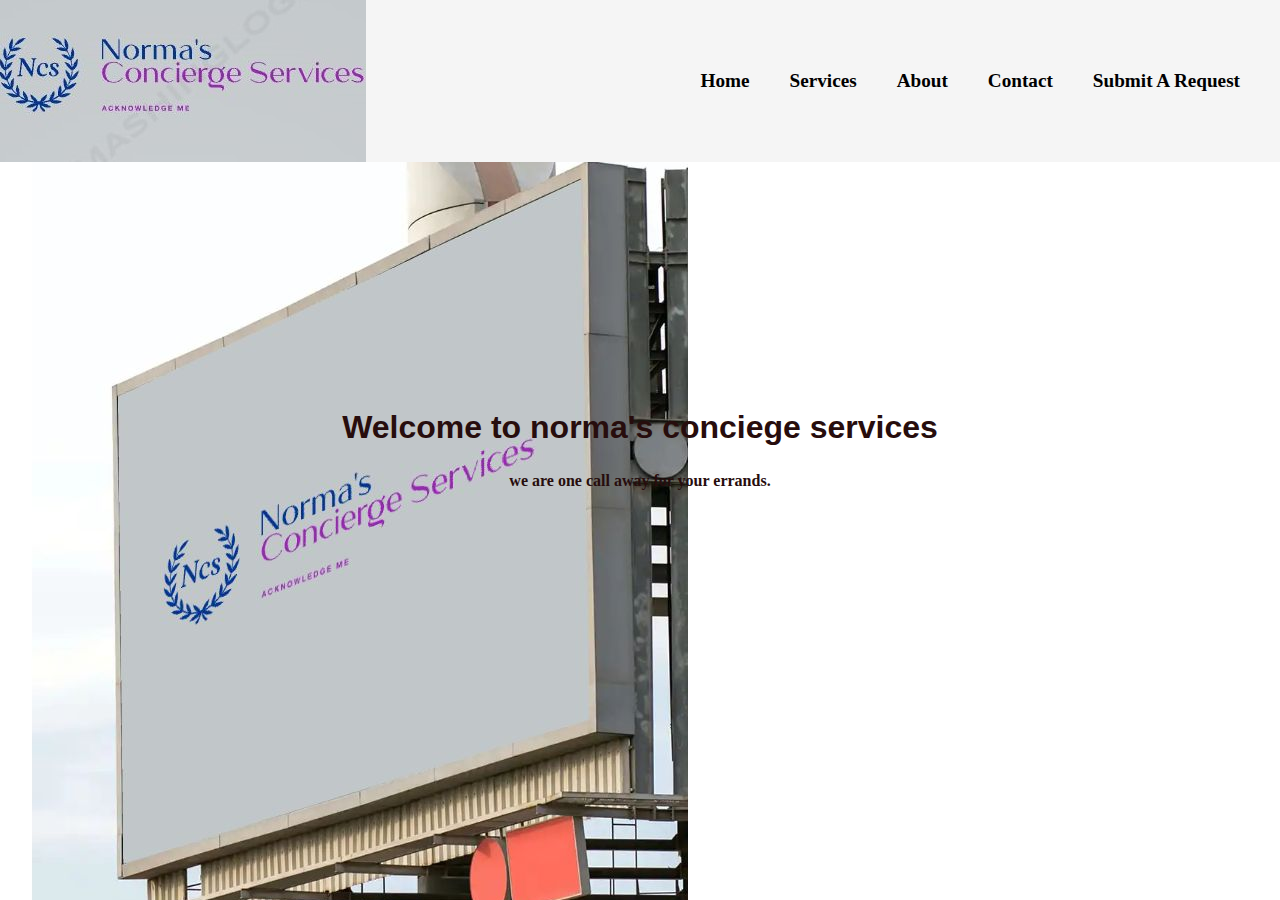
<file: index.html>
<!DOCTYPE html>
<html lang="en">
<head>
    <meta charset="UTF-8">
    <meta http-equiv="X-UA-Compatible" content="IE=edge">
    <meta name="viewport" content="width=device-width, initial-scale=1.0">
    <title>Norma's conciege services</title>
    <link rel="stylesheet" href="styles.css">
</head>

<body>
    <header class="header">
        <img src="./images/logo1.jpg" alt="logo">
        <nav class="nav-items">
            <a href="index.html">Home</a>
            <a href="services.html">Services</a>
            <a href="about.html">About</a>
            <a href="contact.html">Contact</a>
            <a href="submitrequest.html ">Submit A Request</a>
        </nav>
    </header>
        
        <div class="content">
            <h1>Welcome to norma's conciege services</h1>
            <p><strong>we are one call away for your errands.</strong></p>
        </div>
    
</body>
</html>
</file>
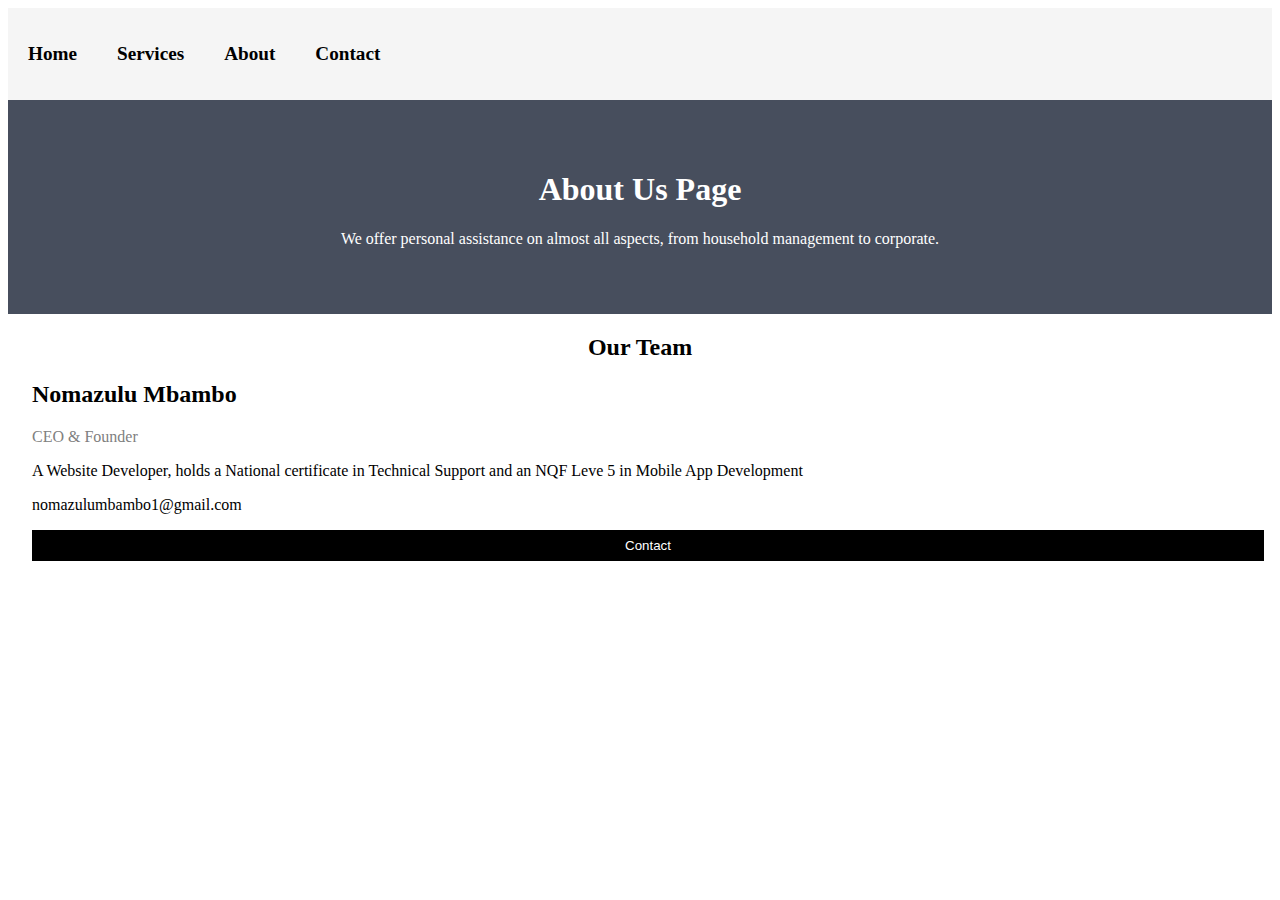
<file: about.html>
<!DOCTYPE html>
<html lang="en">

<head>
    <meta charset="UTF-8">
    <meta http-equiv="X-UA-Compatible" content="IE=edge">
    <meta name="viewport" content="width=device-width, initial-scale=1.0">
    <title>About</title>
    <link rel="stylesheet" href="about.css">
</head>

<body>
    <header class="header">
        <nav class="nav-items">
            <a href="index.html">Home</a>
            <a href="services.html">Services</a>
            <a href="about.html">About</a>
            <a href="contact.html">Contact</a>
        </nav>
    </header>

<div class="about-section">
    <h1>About Us Page</h1>
    <p>We offer personal assistance on almost all aspects, from household management to corporate.<p>
</div>


<h2 style="text-align: center;">Our Team</h2>
<div class="row">
    <div class="column">
        <div class="card">
            
            <div class="container">
                <h2>Nomazulu Mbambo</h2>
                <p class="title">CEO & Founder</p>
                <p>A Website Developer, holds a National certificate in Technical Support and an NQF Leve 5 in Mobile App Development</p>
                <p>nomazulumbambo1@gmail.com</p>
                <button class="button">Contact</button>
            </div>
        </div>
    </div>
</div>
</body>
</html>
</file>
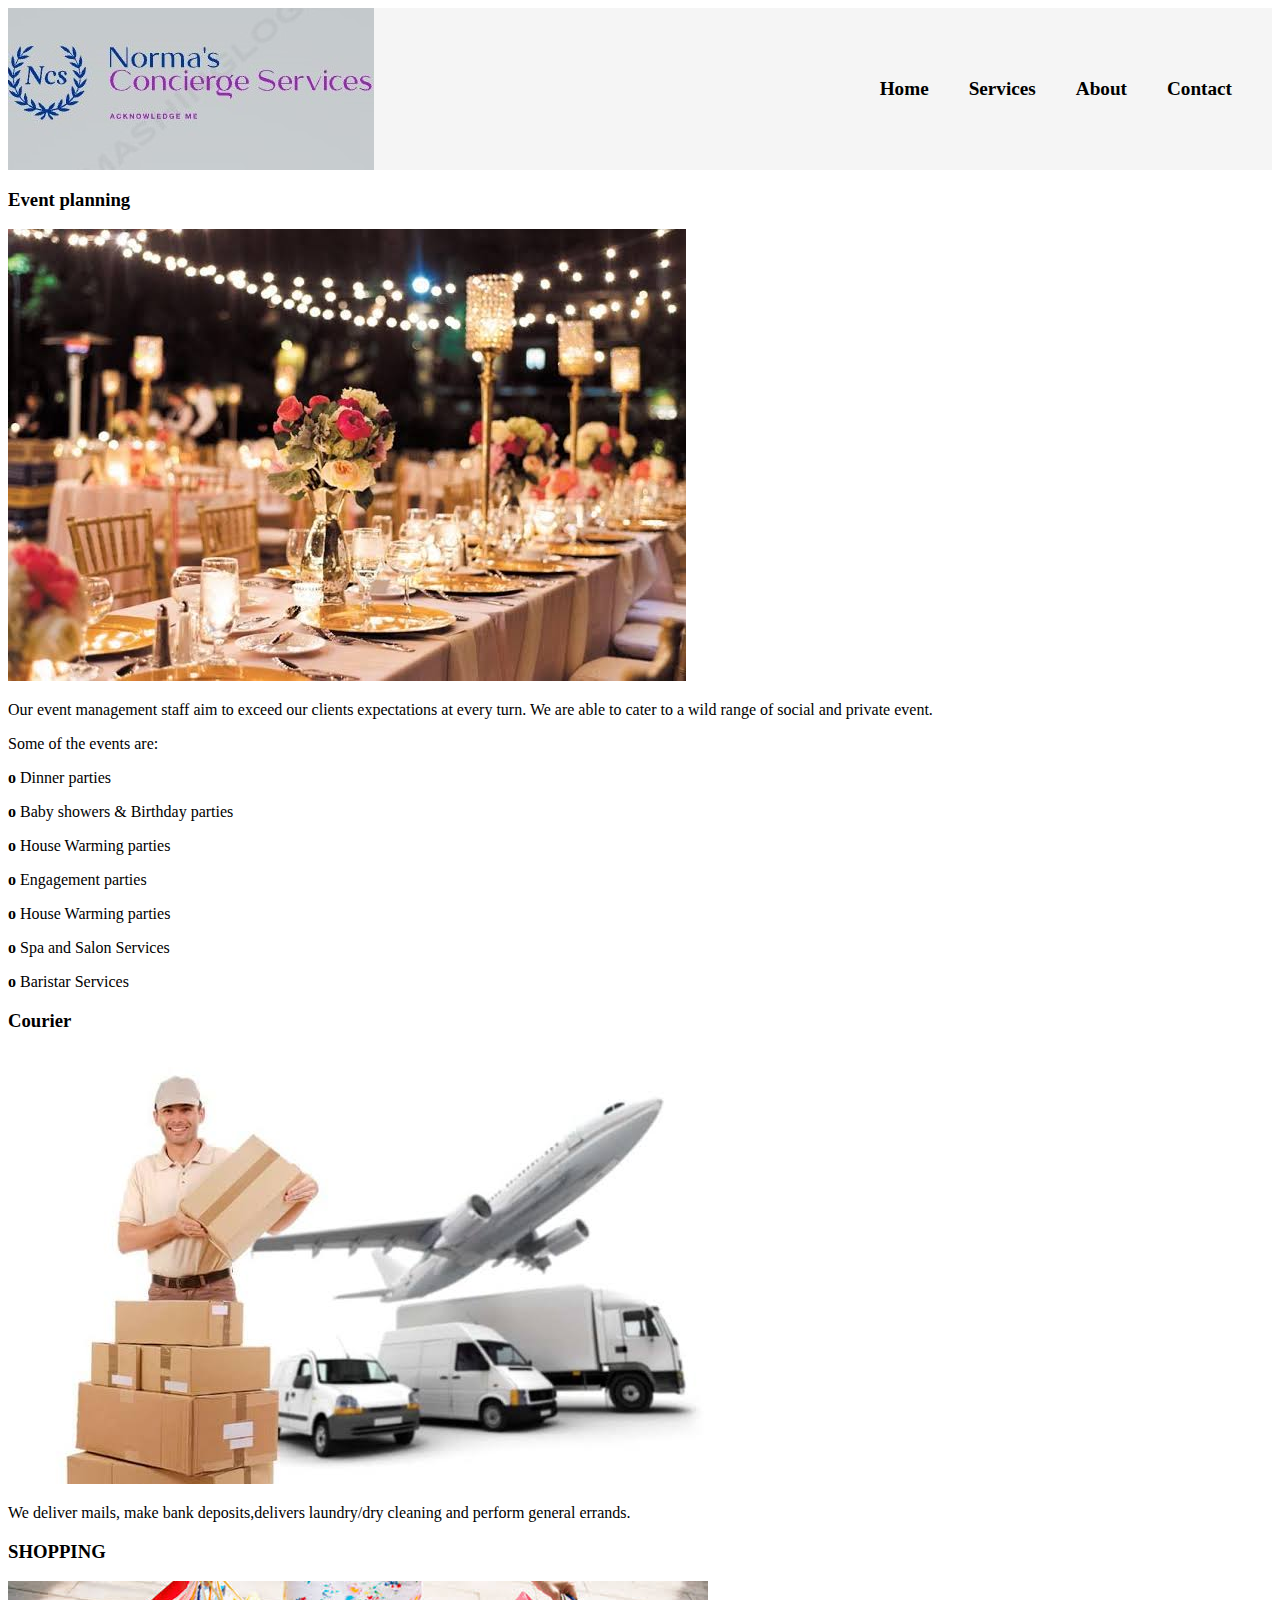
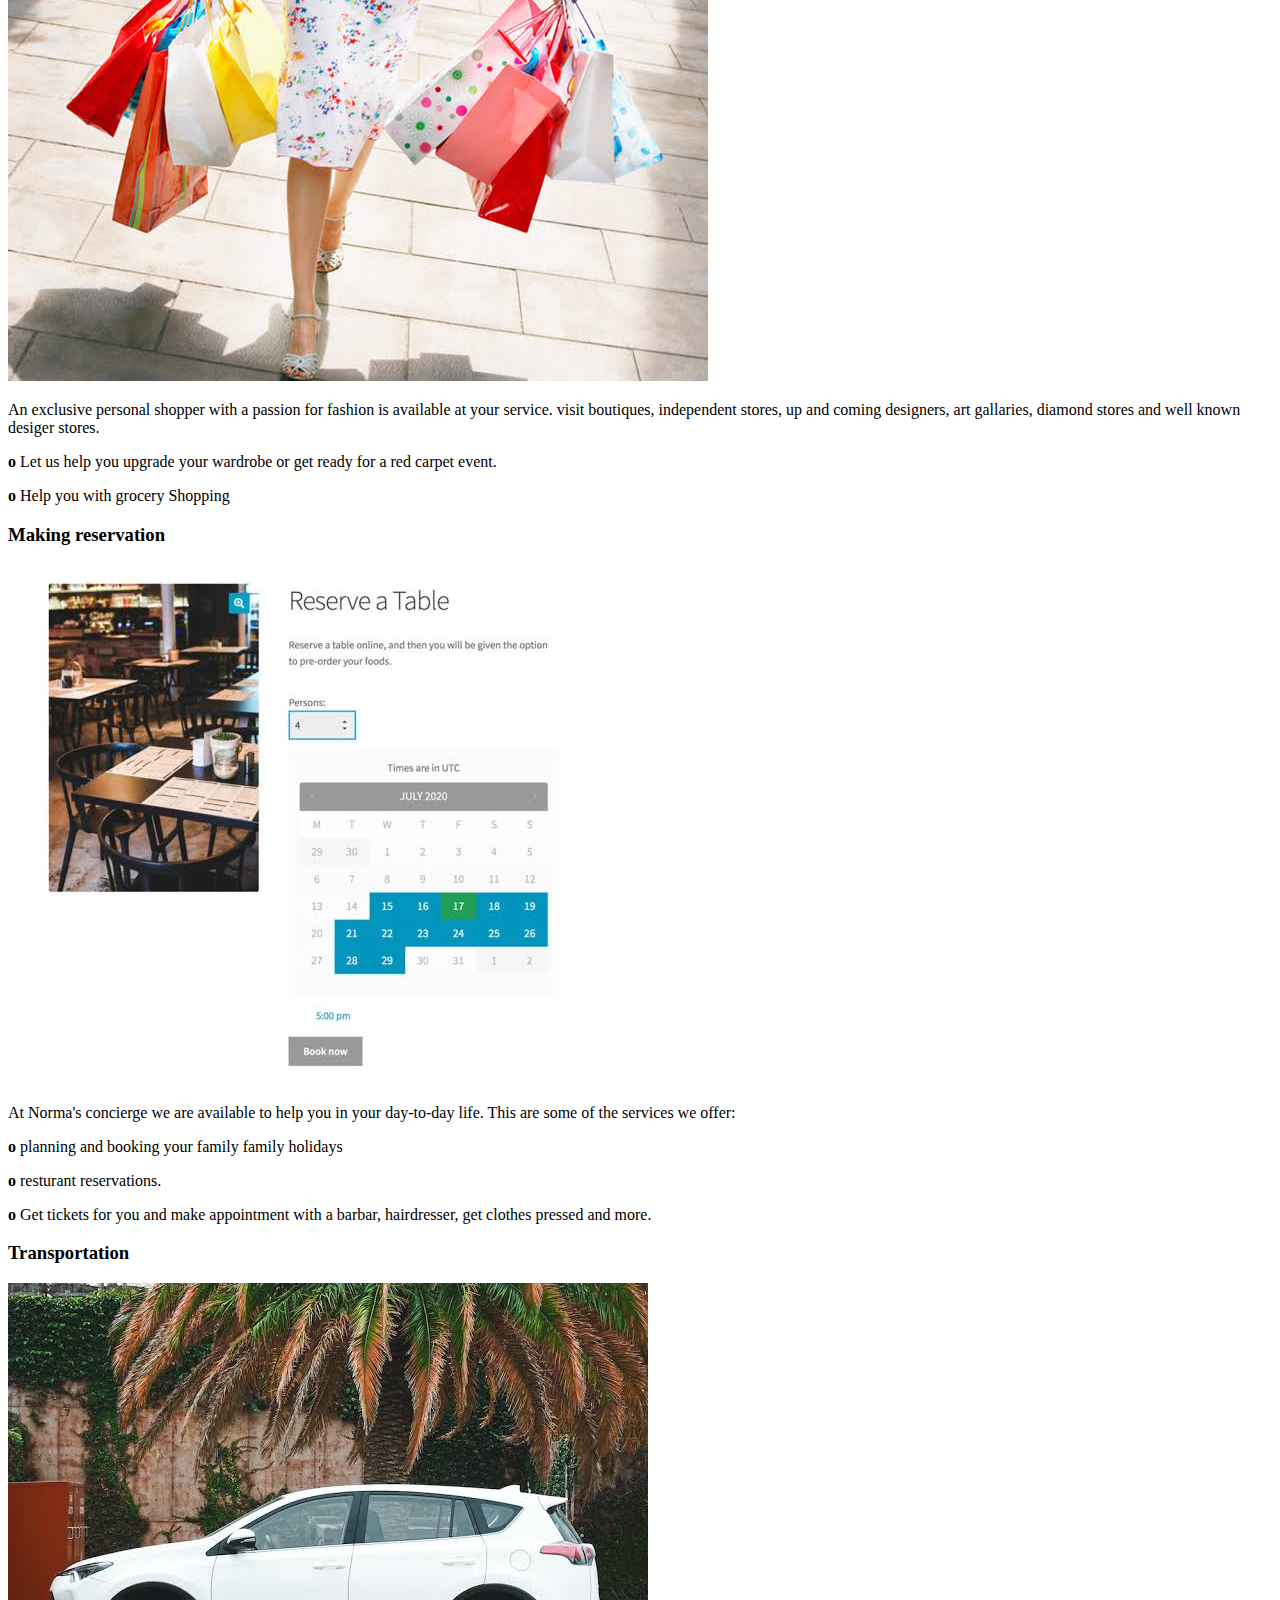
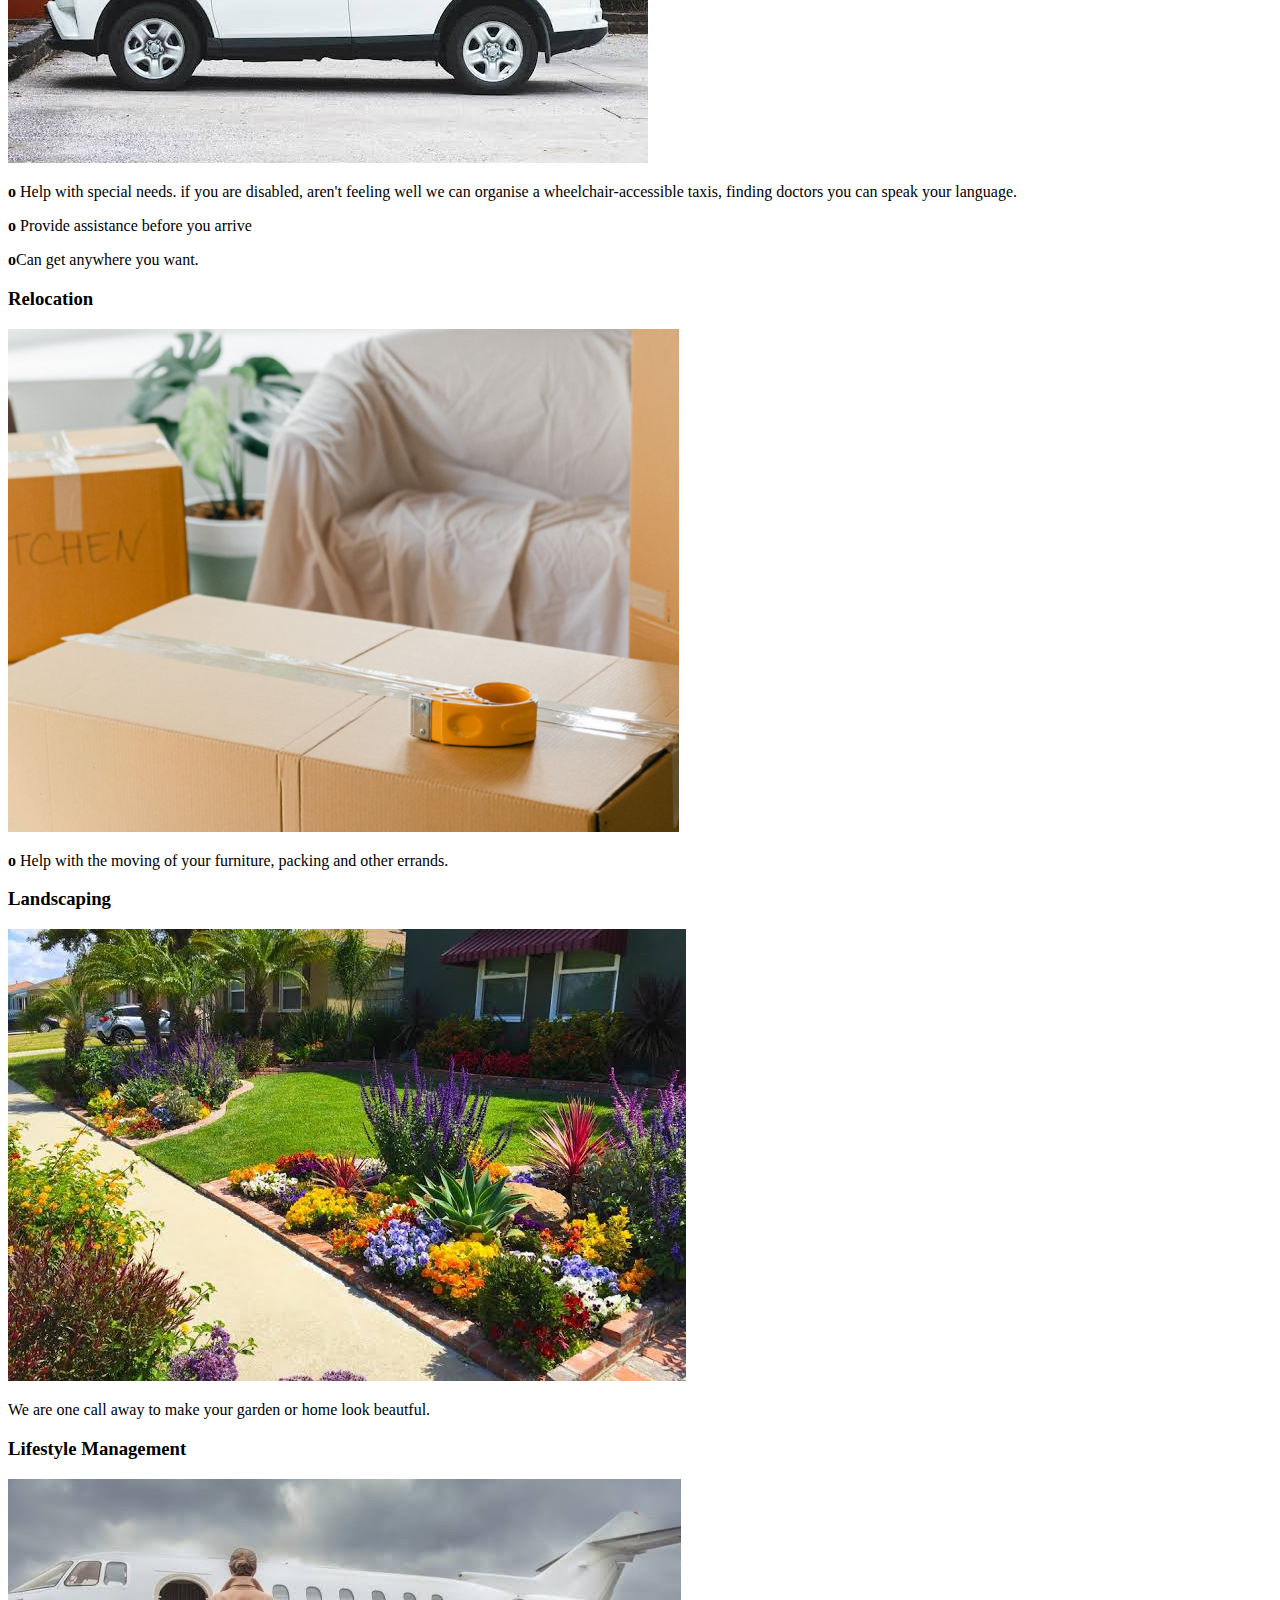
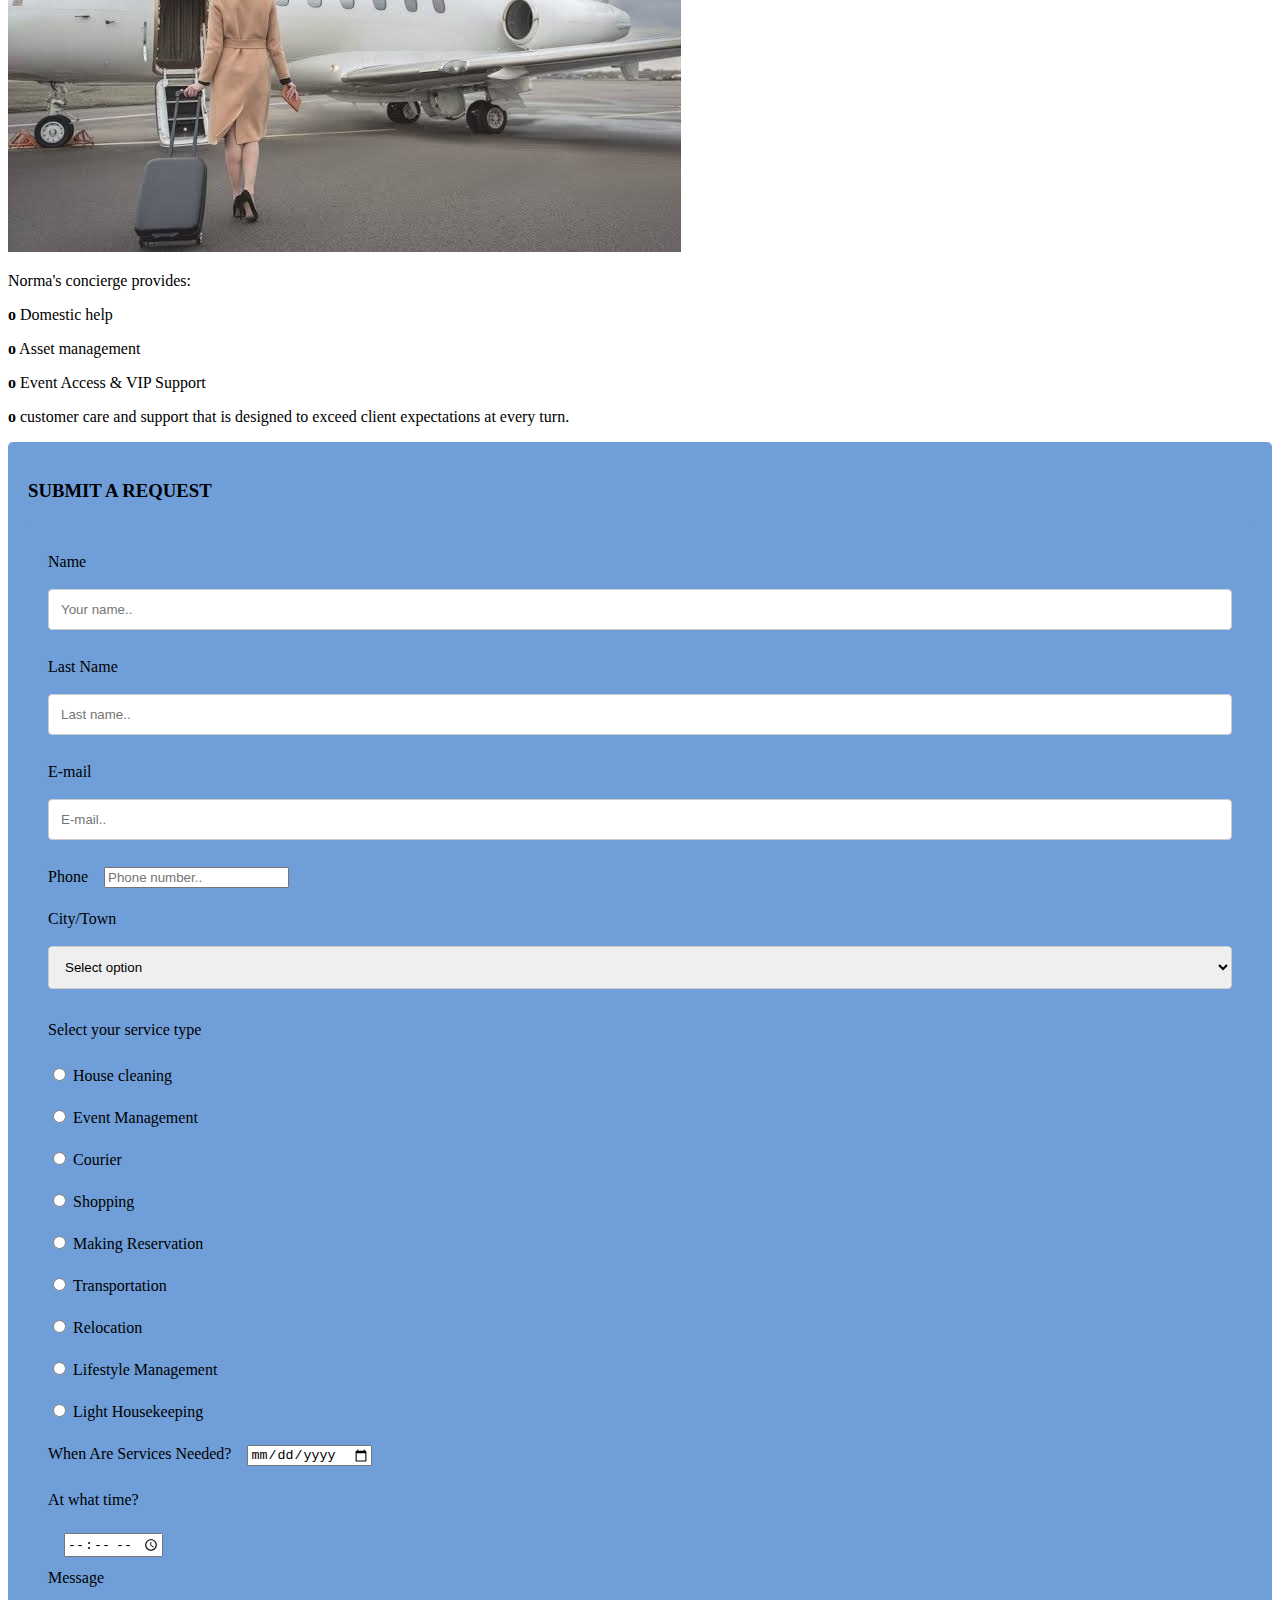
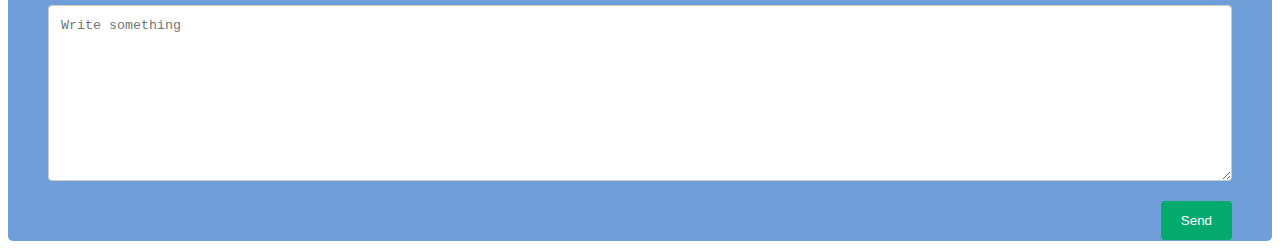
<file: see more.html>
<!DOCTYPE html>
<html lang="en">
    <head>
        <meta charset="utf-8">
        <meta http-equiv="X-UA-Compatible" content="IE=edge">
        <meta name="viewport" content="width=device-width, initial-scale=1.0">
        <title>See More</title>
        <link rel="stylesheet" href="see more.css">
    
    </head>
    <body>
        <header class="header">
            <img src="./images/logo1.jpg" alt="logo">
            <nav class="nav-items">
                <a href="index.html">Home</a>
                <a href="services.html">Services</a>
                <a href="about.html">About</a>
                <a href="contact.html">Contact</a>
            </nav>
        </header>
        <div>
            <h3>Event planning</h3>
            <img src="./images/Event.jpeg" alt="">
            <p>Our event management staff aim to exceed our clients expectations at every turn. We are able to cater to a wild range of social and private event.</p>
            <p>Some of the events are:</p>
            <p><strong>o</strong> Dinner parties</p>
            <p><strong>o</strong> Baby showers & Birthday parties</p>
            <p><strong>o</strong> House Warming parties</p>
            <p><strong>o</strong> Engagement parties</p>
            <p><strong>o</strong> House Warming parties</p>
            <p><strong>o</strong> Spa and Salon Services</p>
            <p><strong>o</strong> Baristar Services</p>

        </div>
        <div>
            <h3>Courier</h3>
            <img src="./images/courier1.jpeg" alt="">
            <p>We deliver mails, make bank deposits,delivers laundry/dry cleaning and perform general errands.</p>
        </div>
        <div>
            <h3>SHOPPING</h3>
            <img src="./images/shoping.jpeg" alt="Shopping">
            <p>An exclusive personal shopper with a passion for fashion is available at your service. visit boutiques, independent stores, up and coming designers, art gallaries, diamond stores and well known desiger stores.</p>
            <p><strong>o</strong> Let us help you upgrade your wardrobe or get ready for a red carpet event.</p>
            <p><strong>o</strong> Help you with grocery Shopping</p>
        </div>
        <div>
            <h3>Making reservation</h3>
            <img src="./images/reservation.jpeg" alt="">
            <p>At Norma's concierge we are available to help you in your day-to-day life. This are some of the services we offer:</p>
            <p><strong>o</strong> planning and booking your family family holidays</p>
            <p><strong>o</strong> resturant reservations.</p>
            <p><strong>o</strong> Get tickets for you and make appointment with a barbar, hairdresser, get clothes pressed and more.</p>
        </div>
        <div>
            <h3>Transportation</h3>
            <img src="./images/car.jpeg" alt="">
            <p><strong>o</strong> Help with special needs. if you are disabled, aren't feeling well we can organise a wheelchair-accessible taxis, finding doctors you can speak your language.</p>
            <p><strong>o</strong> Provide assistance before you arrive</p>
            <p><strong>o</strong>Can get anywhere you want.</p>
        </div>
        <div>
            <h3>Relocation</h3>
            <img src="./images/move.png" alt="">
            <p><strong>o</strong> Help with the moving of your furniture, packing and other errands.</p>
        </div>
        <div>
            <h3>Landscaping</h3>
            <img src="./images/land.jpeg" alt="">
            <p>We are one call away to make your garden or home look beautful.</p>
        </div>
        <div>
            <h3>Lifestyle Management</h3>
            <img src="./images/plane1.jpeg" alt="">
            <p>Norma's concierge provides:</p>
            <p><strong>o</strong> Domestic help</p>
            <p><strong>o</strong> Asset management</p>
            <p><strong>o</strong> Event Access & VIP Support</p>
            <p><strong>o</strong> customer care and support that is designed to exceed client expectations at every turn.</p>
        </div>

        <div class="container">
            <h3>SUBMIT A REQUEST</h3>
            <form action="https://formsubmit.co/nomazulumbambo2@gmail.com" method="post">
                <div class="container">
                    <div>
                        <label for="fname">Name</label>
                        <input type="text" id="fname" name="user_name" placeholder="Your name..">
                    </div>
                    <div>
                        <label for="lname">Last Name</label>
                        <input type="text" id="lname" name="lastname" placeholder="Last name..">
                    </div>
                    <div>
                        <label for="e-mail">E-mail</label>
                        <input type="text" id="e-mail" name="user_email" placeholder="E-mail..">
                    </div>
                    <div>
                        <label for="tel">Phone</label>
                        <input type="tel" id="tel" name="contact_number" placeholder="Phone number..">
                    </div>
                    <div>
                        <label for="city/town">City/Town</label>
                        <select name="city/town" id="city/town">
                        <option value="select option">Select option</option>
                        <option value="midrand">Midrand</option>
                        <option value="centurion">Centurion</option>
                        <option value="pretoria">Pretoria</option>
                        <option value="sandton">Sandton</option>
                        </select>
                    </div>
                    <div>
                        <p>Select your service type</p>
                    <div>
                        <input type="radio" value="none" id="radio_1" name="">
                        <label for="radio_1" class="radio"><span>House cleaning</span></label>
                    </div>
                    <div>
                        <input type="radio" value="none" id="radio_2" name="">
                        <label for="radio_2" class="radio"><span>Event Management</span></label>
                    </div>
                    <div>
                        <input type="radio" value="none" id="radio_3" name="">
                        <label for="radio_3" class="radio"><span>Courier</span></label>
                    </div>
                    <div>
                        <input type="radio" value="none" id="radio_4" name="">
                        <label for="radio_4" class="radio"><span>Shopping</span></label>
                    </div>
                    <div>
                        <input type="radio" value="none" id="radio_5" name="">
                        <label for="radio_5" class="radio"><span>Making Reservation</span></label>
                    </div>
                    <div>
                        <input type="radio" value="none" id="radio_6" name="">
                        <label for="radio_6" class="radio"><span>Transportation</span></label>
                    </div>
                    <div>
                        <input type="radio" value="none" id="radio_7" name="">
                        <label for="radio_7" class="radio"><span>Relocation</span></label>
                    </div>
                    <div>
                        <input type="radio" value="none" id="radio_8" name="">
                        <label for="radio_8" class="radio"><span>Lifestyle Management</span></label>
                    </div>
                    <div></div>
                        <input type="radio" value="none" id="radio_9" name="">
                        <label for="radio_9" class="radio"><span>Light Housekeeping</span></label>
                    </div>
                    <div>
                        <label for="date">When Are Services Needed?</label>
                        <input type="date" placeholder="date">
                    </div>
                    <div>
                        <p>At what time?</p>
                        <label for="time"></label>
                        <input type="time" placeholder="time">
                    </div>
                    <div>
                        <label for="message">Message</label>
                        <textarea name="message" id="message" cols="30" rows="10" placeholder="Write something"></textarea>
                    </div>
                    <div class="row">
                        <input type="submit" value="Send">
                    </div>
                </div>
            </form>
        </div>
    </body>
</html>
</file>
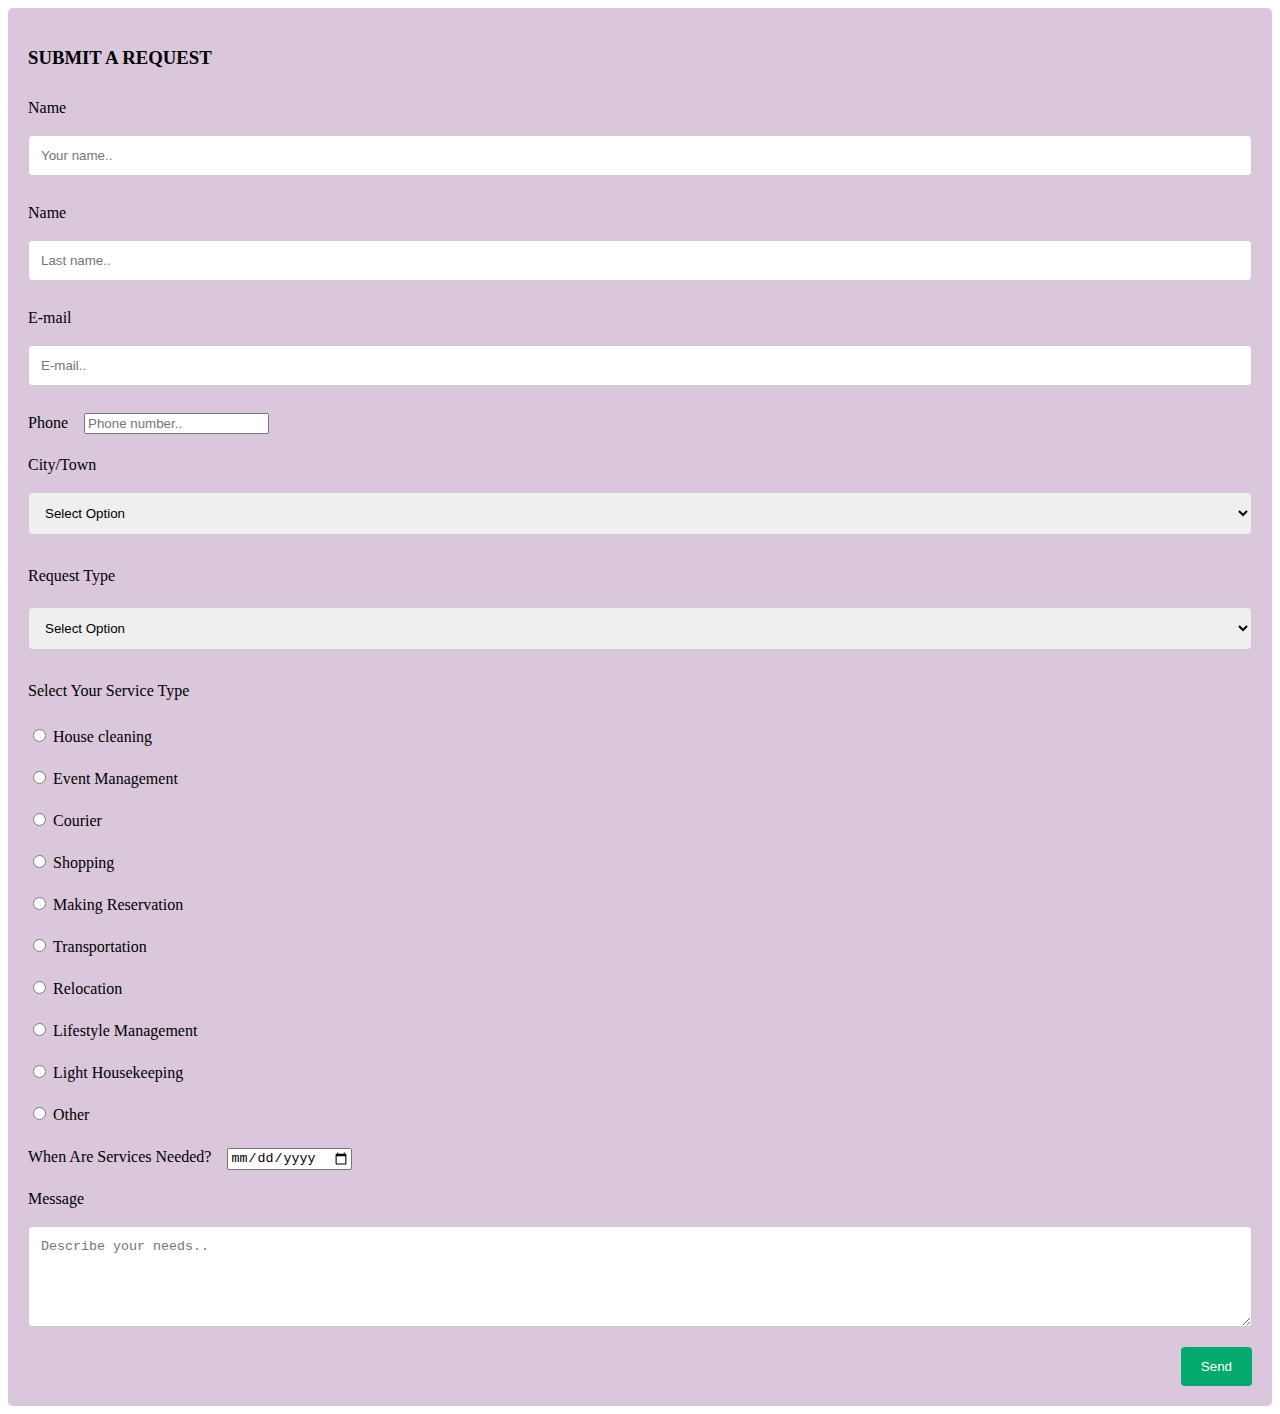
<file: submitrequest.html>
<!DOCTYPE html>
<html lang="en">
<head>
    <meta charset="UTF-8">
    <meta http-equiv="X-UA-Compatible" content="IE=edge">
    <meta name="viewport" content="width=device-width, initial-scale=1.0">
    <title>Document</title>
    <link rel="stylesheet" href="submit.css">
</head>
<body>
    <div class="container">
        <h3>SUBMIT A REQUEST</h3>
        <form action="https://formsubmit.co/nomazulumbambo2@gmail.com" method="post">
            <div >
                <div>
                    <label for="fname">Name</label>
                    <input type="text" id="fname" name="user_name" placeholder="Your name.." required>
                </div>
                <div>
                    <label for="lname">Name</label>
                    <input type="text" id="lname" name="lastname" placeholder="Last name.."required>
                </div>
                <div>
                    <label for="e-mail">E-mail</label>
                    <input type="text" id="e-mail" name="user_email" placeholder="E-mail.."required>
                </div>
                <div>
                    <label for="tel">Phone</label>
                    <input type="tel" id="tel" name="contact_number" placeholder="Phone number.."required>
                </div>
                <div>
                    <label for="city/town">City/Town</label>
                    <select name="city/town" id="city/town">
                    <option value="select option">Select Option</option>
                    <option value="midrand">Midrand</option>
                    <option value="centurion">Centurion</option>
                    <option value="pretoria">Pretoria</option>
                    <option value="sandton">Sandton</option>
                    </select>
                </div>
                <div>
                    <p>Request Type</p>
                    <select name="Request Type" id="Request Type">
                        <option value="">Select Option</option>
                        <option value="Individual">Individual</option>
                        <option value="Corporate">Corporate</option>
                    </select>
                    
                </div>
                <div>
                    <p>Select Your Service Type</p>
                </div>
                <div>
                    <input type="radio" value="none" id="radio_1" name="">
                    <label for="radio_1" class="radio"><span>House cleaning</span></label>
                </div>
                <div>
                    <input type="radio" value="none" id="radio_2" name="">
                    <label for="radio_2" class="radio"><span>Event Management</span></label>
                </div>
                <div>
                    <input type="radio" value="none" id="radio_3" name="">
                    <label for="radio_3" class="radio"><span>Courier</span></label>
                </div>
                <div>
                    <input type="radio" value="none" id="radio_4" name="">
                    <label for="radio_4" class="radio"><span>Shopping</span></label>
                </div>
                <div>
                    <input type="radio" value="none" id="radio_5" name="">
                    <label for="radio_5" class="radio"><span>Making Reservation</span></label>
                </div>
                <div>
                    <input type="radio" value="none" id="radio_6" name="">
                    <label for="radio_6" class="radio"><span>Transportation</span></label>
                </div>
                <div>
                    <input type="radio" value="none" id="radio_7" name="">
                    <label for="radio_7" class="radio"><span>Relocation</span></label>
                </div>
                <div>
                    <input type="radio" value="none" id="radio_8" name="">
                    <label for="radio_8" class="radio"><span>Lifestyle Management</span></label>
                </div>
                <div>
                    <input type="radio" value="none" id="radio_9" name="">
                    <label for="radio_9" class="radio"><span>Light Housekeeping</span></label>
                </div>
                </div>
                    <input type="radio" value="none" id="radio_10" name="">
                    <label for="radio_10" class="radio"><span>Other</span></label>
                <div>
                    <label for="date">When Are Services Needed?</label>
                    <input type="date" placeholder="date" required>
                </div>
                <div>
                    <label for="message">Message</label>
                    <textarea name="message" id="message" cols="20" rows="5" placeholder="Describe your needs.."></textarea>
                </div>
                <div class="row">
                    <input type="submit" value="Send">
                </div>
            </div>
        </form>
    </div>
</body>
</html>
</file>
<file: styles.css>
body {
    margin: 0;
    box-sizing: border-box;
    background-image: url('./images/background.jpg');
    background-repeat: no-repeat;
    
    }
    /* CSS for header */
.header {
    display: flex;
    justify-content: space-between;
    align-items: center;
    background-color: #f5f5f5;
  }

.header .logo {
    font-size: 20px;
    font-family: 'Sriracha', cursive;
    color: #000;
    text-decoration: none;
    margin-left: 25px;
}
  
.nav-items {
    display: flex;
    justify-content: space-around;
    align-items: center;
    background-color: #f5f5f5;
    margin-right: 20px;
}

.nav-items a {
    text-decoration: none;
    color: #000;
    padding: 35px 20px;
    font-size: 1.2rem;
    font-weight: bold;      
}
.content{
    width: 100%;
    position: absolute;
    top: 50%;
    transform: translateY(-50%);
    text-align: center;
    color: rgb(39, 13, 13);

}
.content h1{
    font-family: Arial, Helvetica, sans-serif;
    font: bold;
    font-weight: 500px;
}
.content p{
    margin: 20px auto;
    font-weight: 100%;
    line-height: 25px;
    font: bold;
    
}
@media screen and (max-width:600px) {
    .body{
        width: 100%;
        height: 100%;
        display: block;
    }
    
}
</file>
<file: about.css>
.header{
    display: flex;
    justify-content: space-between;
    align-items: center;
    background-color: #f5f5f5;
}

.nav-items {
    display: flex;
    justify-content: space-around;
    align-items: center;
    background-color: #f5f5f5;
    margin-right: 20px;
}

.nav-items a {
    text-decoration: none;
    color: #000;
    padding: 35px 20px;
    font-size: 1.2rem;
    font-weight: bold;      
}
.content{
    width: 100%;
    position: relative;
    top: 50%;
    transform: translateY(-50%);
    text-align: center;
    color: rgb(39, 13, 13);

}
.body{
    font-family: Arial, Helvetica, sans-serif;
    margin: 0;
}
.html{
    box-sizing: border-box;
}
*, *:before, *:after{
    box-sizing: inherit;
}
.colunm{
    float: left;
    width: 33,3%;
    margin-bottom: 16px;
    padding: 0 8px;
}
.card{
    box-shadow: 0 4px 8px 0 rgb(red, green, blue);
    margin: 8px;
}
.about-section{
    padding: 50px;
    text-align: center;
    background-color: #474e5d;
    color: white;
}

.container{
    padding: 0 16px;

}
.container::after, .row::after{
    content: "";
    clear: both;
    display: table;
}
.title{
    color: grey;

}
.button{
    border: none;
    outline: 0;
    display: inline-block;
    padding: 8px;
    color: white;
    background-color: #000;
    text-align: center;
    cursor:pointer;
    width: 100%;

}
.button:hover{
    background-color: #555;

}
@media screen and (max-width:650px) {
    .column{
        width: 100%;
        display: block;
    }
    
}
</file>
<file: see more.css>
.header {
    display: flex;
    justify-content: space-between;
    align-items: center;
    background-color: #f5f5f5;
  }

.header .logo {
    font-size: 20px;
    font-family: 'Sriracha', cursive;
    color: #000;
    text-decoration: none;
    margin-left: 25px;
}
  
.nav-items {
    display: flex;
    justify-content: space-around;
    align-items: center;
    background-color: #f5f5f5;
    margin-right: 20px;
}

.nav-items a {
    text-decoration: none;
    color: #000;
    padding: 35px 20px;
    font-size: 1.2rem;
    font-weight: bold;      
}

input[type=text], select,textarea{
    width: 100%;
    padding: 12px;
    border: 1px solid #ccc;
    border-radius: 4px;
    box-sizing: border-box;
    margin-top: 6px;
    margin-bottom: 16px;
    resize: vertical;
    
}
label{
    padding: 12px 12px 12px 0;
    display: inline-block;
}
input[type=submit]{
    background-color: #04aa6d;
    color: white;
    padding: 12px 20px;
    border: none;
    border-radius: 4px;
    cursor: pointer;
    float: right;

}
input[type=submit]:hover{
    background-color: #04aa6d;

}
.container{
    border-radius: 5px;
    background-color: #f2f2f2;
    padding: 20px;
    background: #6f9ed8 ;
}

@media screen and (max-width:600px) {
    .col-25, col-75,
    .container{
        width: 100%;
        margin-top: 7%;
    }
}
</file>
<file: submit.css>
input[type=text], select,textarea{
    width: 100%;
    padding: 12px;
    border: 1px solid #ccc;
    border-radius: 4px;
    box-sizing: border-box;
    margin-top: 6px;
    margin-bottom: 16px;
    resize: vertical;
    
}
label{
    padding: 12px 12px 12px 0;
    display: inline-block;
}
input[type=submit]{
    background-color: #04aa6d;
    color: white;
    padding: 12px 20px;
    border: none;
    border-radius: 4px;
    cursor: pointer;
    float: right;

}
input[type=submit]:hover{
    background-color: #0ab476;

}
.container{
    border-radius: 5px;
    background-color: #f2f2f2;
    padding: 20px;
    background: #dac7db;
    
}
.row:after{
    content: "";
    display: table;
    clear: both;
}


@media screen and (max-width:1000px) {
    input[type=submit]{
        width: 100%;
        margin-top: 0;
    }
}
</file>
